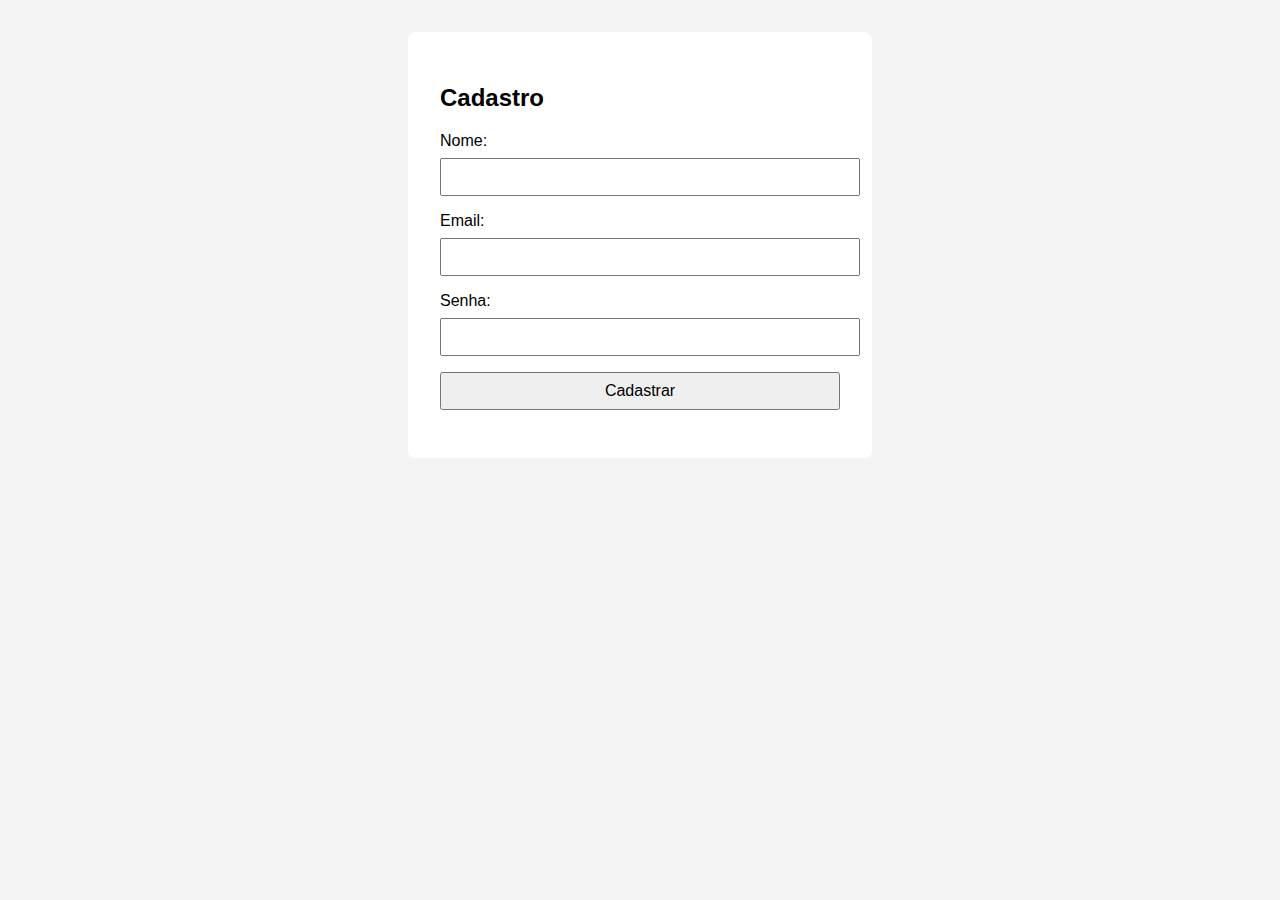
<file: src/cadastro.html>
<!doctype html>
<html lang="pt-BR">
  <head>
    <meta charset="UTF-8" />
    <title>Cadastro - Loja3D</title>
    <link rel="stylesheet" href="style.css" />
  </head>
  <body>
    <main class="form-container">
      <h2>Cadastro</h2>
      <form id="cadastroForm">
        <label for="nome">Nome:</label>
        <input type="text" id="nome" required />

        <label for="email">Email:</label>
        <input type="email" id="email" required />

        <label for="senha">Senha:</label>
        <input type="password" id="senha" required minlength="6" />

        <button type="submit">Cadastrar</button>
      </form>
    </main>
    <script src="script.js"></script>
  </body>
</html>
</file>
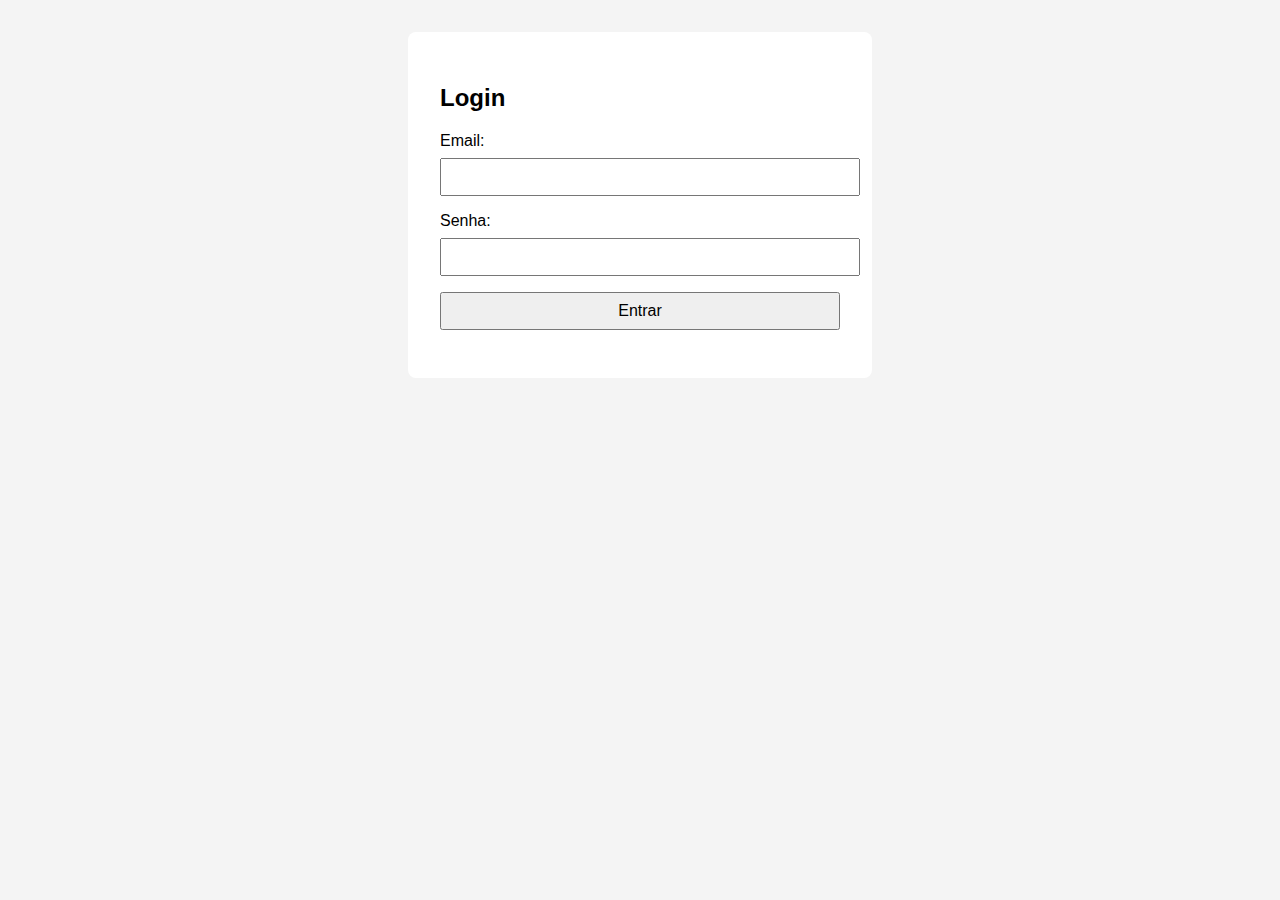
<file: src/login.html>
<!doctype html>
<html lang="pt-BR">
  <head>
    <meta charset="UTF-8" />
    <title>Login - Loja3D</title>
    <link rel="stylesheet" href="style.css" />
  </head>
  <body>
    <main class="form-container">
      <h2>Login</h2>
      <form id="loginForm">
        <label for="email">Email:</label>
        <input type="email" id="email" required />

        <label for="senha">Senha:</label>
        <input type="password" id="senha" required minlength="6" />

        <button type="submit">Entrar</button>
      </form>
    </main>
    <script src="script.js"></script>
  </body>
</html>
</file>
<file: src/style.css>
body {
  font-family: sans-serif;
  margin: 0;
  background-color: #f4f4f4;
}

header {
  background-color: #3a3a3a;
  color: white;
  padding: 1rem;
  display: flex;
  justify-content: space-between;
  align-items: center;
}

nav a {
  color: white;
  margin-left: 1rem;
  text-decoration: none;
}

main {
  padding: 2rem;
}

.produtos {
  display: flex;
  gap: 2rem;
}

.produto {
  background: white;
  padding: 1rem;
  border-radius: 8px;
  text-align: center;
  width: 180px;
}

.form-container {
  max-width: 400px;
  margin: 2rem auto;
  background: white;
  padding: 2rem;
  border-radius: 8px;
}

input,
button {
  display: block;
  width: 100%;
  margin-top: 0.5rem;
  margin-bottom: 1rem;
  padding: 0.5rem;
  font-size: 1rem;
}
</file>
